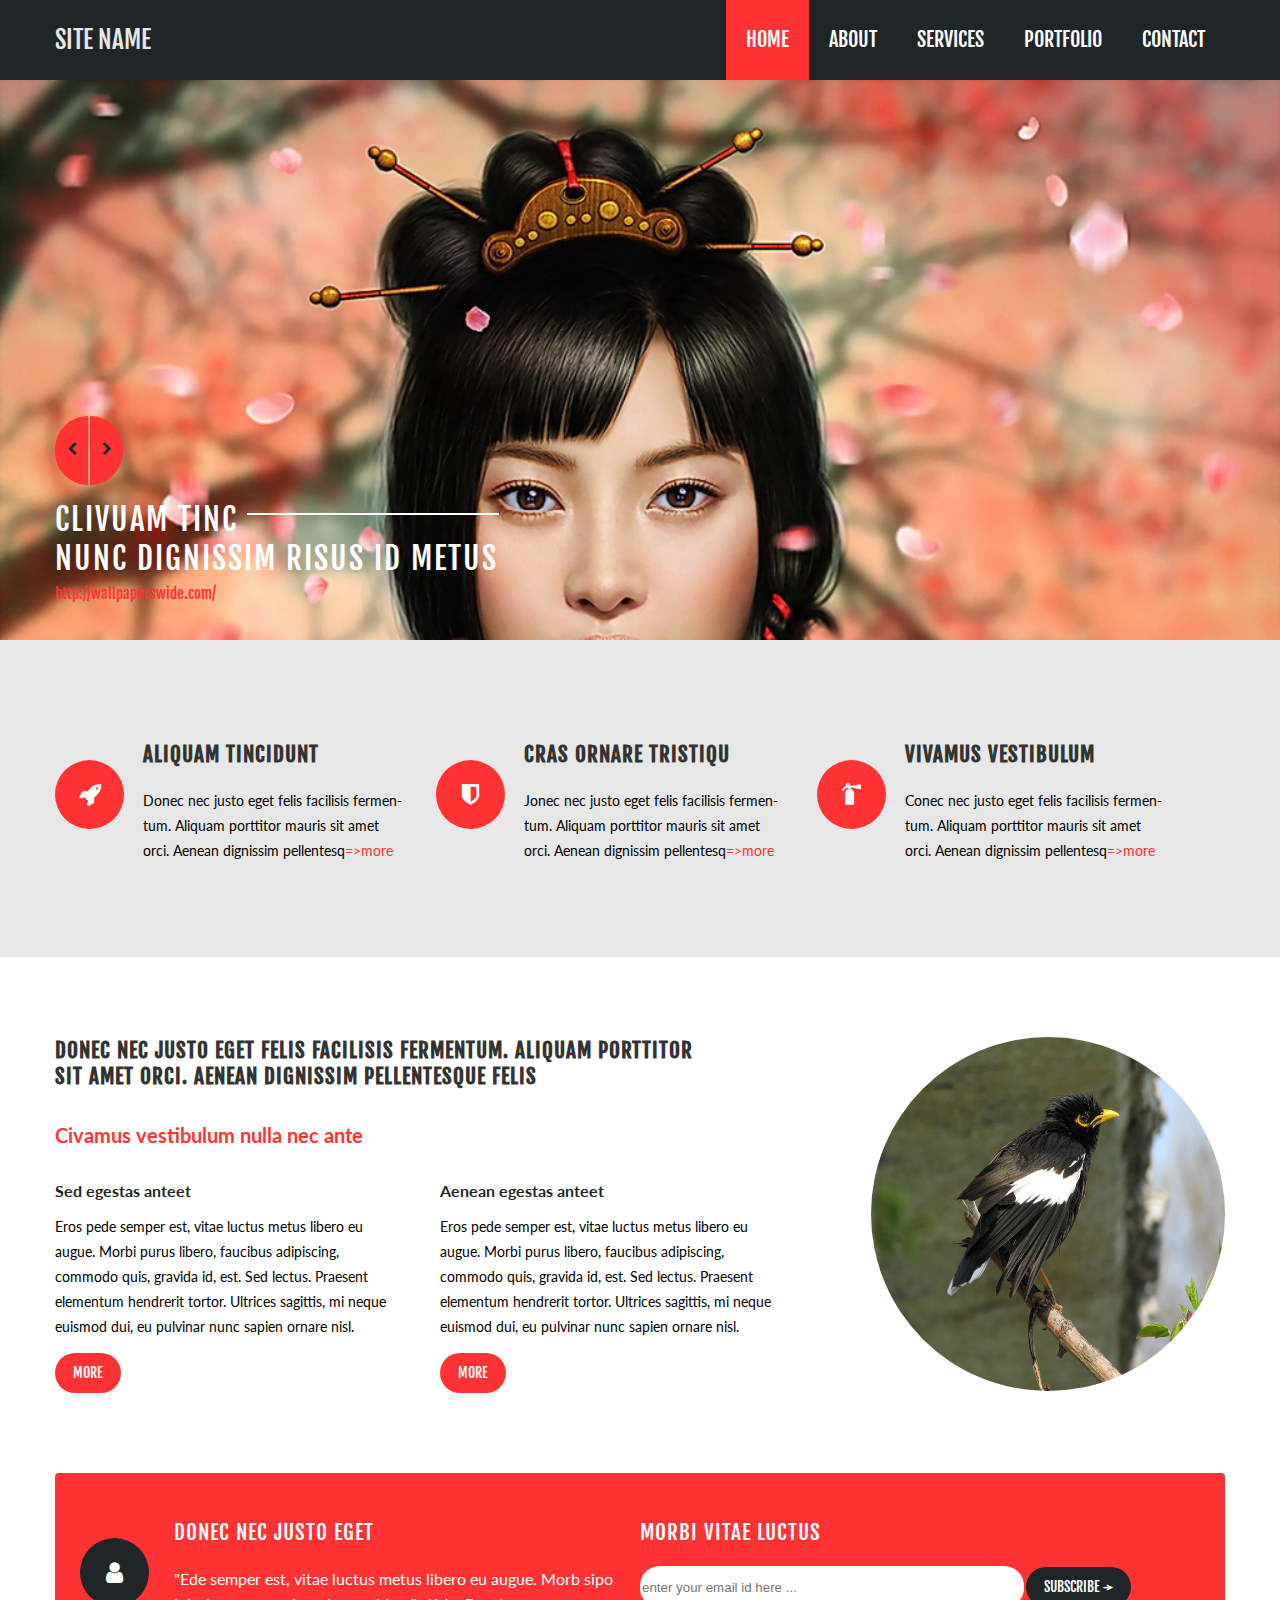
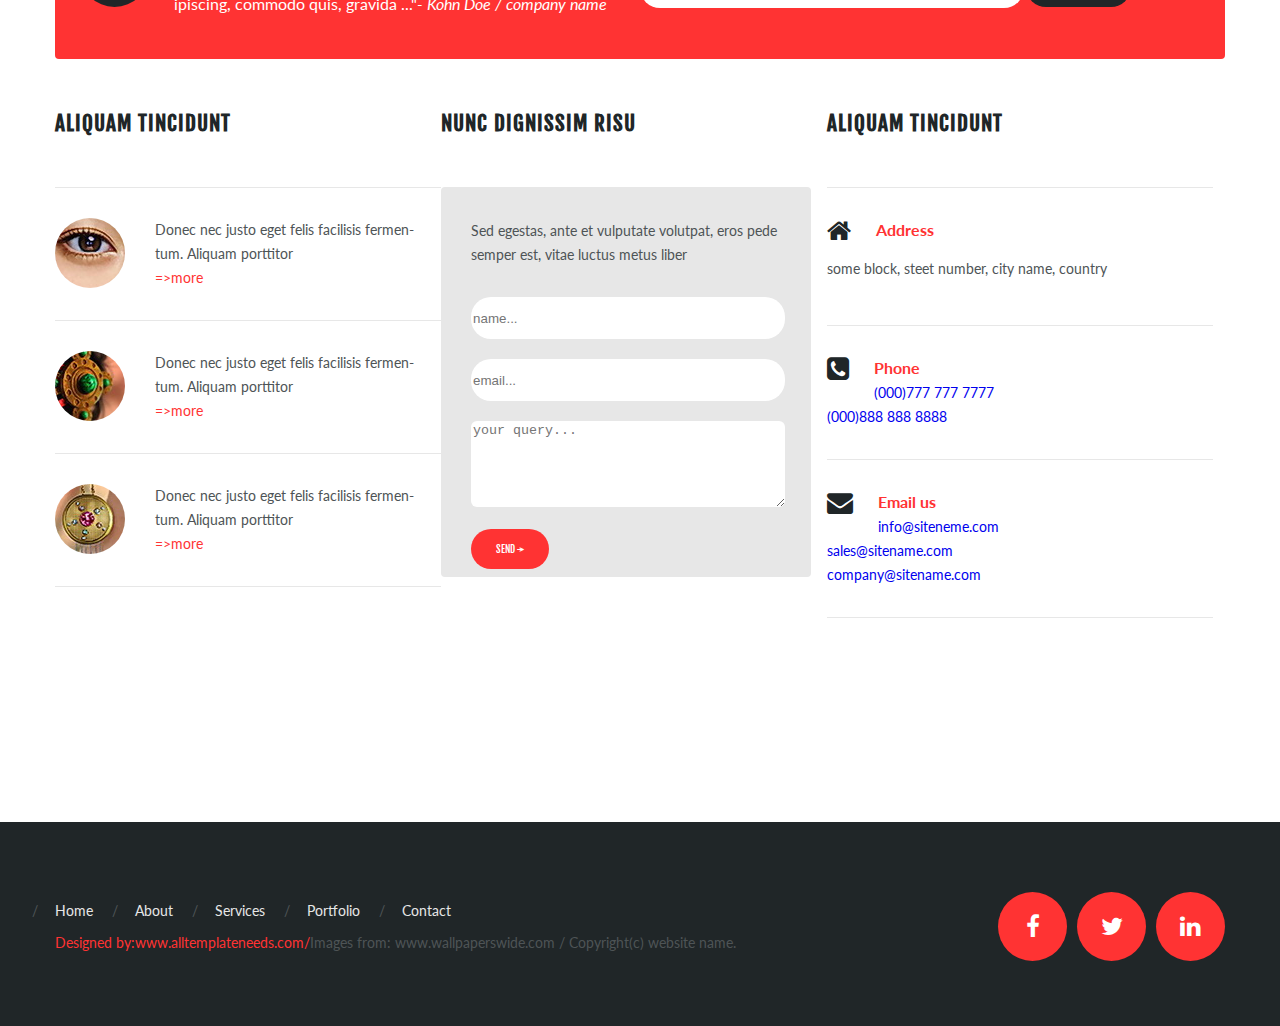
<file: layout/index.html>
<!DOCTYPE html>
<html lang="en">

<head>
    <title></title>
    <link rel="stylesheet" type="text/css" href="css/font-awesome.min.css">
    <link rel="stylesheet" type="text/css" href="css/style.css">
    <link href="https://fonts.googleapis.com/css?family=Fjalla+One|Lato" rel="stylesheet">
</head>

<body>
    <div class="main-content">
        <header class="header">
            <div class="wrapper clearfix">
                <a href="#" class="header-logo">site name</a>
                <nav class="header-menu">
                    <a class="active" href="#">home</a>
                    <a href="#">about</a>
                    <a href="#">services</a>
                    <a href="#">portfolio</a>
                    <a href="#">contact</a>
                </nav>
            </div>
        </header>
        <main class="main">
            <div class="promo-block">
                <div class="wrapper">
                    <span class="promo-block__arrow left_arrow">
                        <i class="fa fa-chevron-left"></i>
                    </span>
                    <span class="promo-block__arrow right_arrow">
                        <i class="fa fa-chevron-right"></i>
                    </span>
                    <h2>clivuam tinc
                        <hr size=2px width=250px color=#ffffff align="center"><br>nunc dignissim risus id metus</h2>
                    <a href="#">http://wallpaperswide.com/</a>
                </div>
            </div>
            <div class="grey-block">
                <div class="wrapper">
                    <ul class="grey-block-list clearfix">
                        <li>
                            <div class="ico"><i class="fa fa-rocket" aria-hidden="true"></i></div>
                            <aside class="grey-text">
                                <h3>Aliquam tincidunt</h3>
                                <p>Donec nec justo eget felis facilisis fermen-tum. Aliquam porttitor mauris sit amet orci.
                                    Aenean dignissim pellentesq<a href="#">=>more</a></p>
                            </aside>
                        </li>
                        <li>
                            <div class="ico"><i class="fa fa-shield" aria-hidden="true"></i></div>
                            <aside class="grey-text">
                                <h3>Cras ornare tristiqu</h3>
                                <p>Jonec nec justo eget felis facilisis fermen-tum. Aliquam porttitor mauris sit amet orci.
                                    Aenean dignissim pellentesq<a href="#">=>more</a></p>
                            </aside>
                        </li>
                        <li>
                            <div class="ico"><i class="fa fa-fire-extinguisher" aria-hidden="true"></i></div>
                            <aside class="grey-text">
                                <h3>Vivamus vestibulum</h3>
                                <p>Conec nec justo eget felis facilisis fermen-tum. Aliquam porttitor mauris sit amet orci.
                                    Aenean dignissim pellentesq<a href="#">=>more</a></p>
                            </aside>
                        </li>

                    </ul>
                </div>
            </div>
            <div class="news-block">
                <div class="wrapper">
                    <div class="news-content">
                        <h3>Donec nec justo eget felis facilisis fermentum. Aliquam porttitor<br> sit amet orci. Aenean dignissim
                            pellentesque felis
                        </h3>
                        <h4>Civamus vestibulum nulla nec ante</h4>
                        <ul class="basic-info">
                            <li>
                                <article class="basic-news">
                                    <h4>Sed egestas anteet </h4>
                                    <p>Eros pede semper est, vitae luctus metus libero eu augue. Morbi purus libero, faucibus
                                        adipiscing, commodo quis, gravida id, est. Sed lectus. Praesent elementum hendrerit
                                        tortor. Ultrices sagittis, mi neque euismod dui, eu pulvinar nunc sapien ornare nisl.</p>
                                    <button class="botton">more</button>
                            </li>
                            <li>
                                <article class="basic-news">
                                    <h4>Aenean egestas anteet</h4>
                                    <p>Eros pede semper est, vitae luctus metus libero eu augue. Morbi purus libero, faucibus
                                        adipiscing, commodo quis, gravida id, est. Sed lectus. Praesent elementum hendrerit
                                        tortor. Ultrices sagittis, mi neque euismod dui, eu pulvinar nunc sapien ornare nisl.</p>
                                    <botton class="botton">more</botton>
                            </li>
                        </ul>
                    </div>
                    <div class="news-img clearfix"><img src="img/bird.jpg" alt="bird"></div>
                </div>
            </div>
            <div class="red-block">
                <div class="wrapper">
                    <div class="user-form">
                        <div>
                            <div class="ico"><i class="fa fa-user" aria-hidden="true"></i></div>
                            <h3>donec nec justo eget</h3>
                            <p>"Ede semper est, vitae luctus metus libero eu augue. Morb sipo <br>ipiscing, commodo quis, gravida
                                ..."<em>- Kohn Doe / company name</em></p>
                        </div>
                        <form class="for-user">
                            <h3>morbi vitae luctus</h3>
                            <input type="email" name="login" placeholder="enter your email id here ...">
                            <botton class="botton">subscribe &#8594;</botton>
                        </form>
                    </div>
                </div>
            </div>
            <div class="contact-block">
                <div class="wrapper">
                    <div class="forum">
                        <h3>Aliquam tincidunt</h3>
                        <ul>
                            <li class="girl clearfix">
                                <div class="icon"></div>
                                <p>Donec nec justo eget felis facilisis fermen-<br>tum. Aliquam porttitor</p>
                                <a href="#">=>more</a>
                            </li>
                            <li class="cage clearfix">
                                <div class="icon"></div>
                                <p>Donec nec justo eget felis facilisis fermen-<br>tum. Aliquam porttitor</p>
                                <a href="#">=>more</a>
                            </li>
                            <li class="bird">
                                <div class="icon"></div>
                                <p>Donec nec justo eget felis facilisis fermen-<br>tum. Aliquam porttitor</p>
                                <a href="#">=>more</a>
                            </li>
                        </ul>
                    </div>
                    <div class="mail-block">
                        <h3>Nunc dignissim risu</h3>
                        <div class="grey-form">
                            <form>
                                <p>Sed egestas, ante et vulputate volutpat, eros pede semper est, vitae luctus metus liber</p>
                                <input type="text" size="40" placeholder="name...">
                                <input type="email" placeholder="email...">
                                <textarea name="comment" cols="40" rows="3" placeholder="your query..."></textarea>
                                <botton class="botton">send &#8594;</botton>
                            </form>
                        </div>
                    </div>
                    <div class="contact-inform">
                        <h3>aliquam tincidunt</h3>
                        <ul>
                            <li class="address">
                                <i class="fa fa-home" aria-hidden="true"></i>
                                <h4>Address</h4>
                                <p>some block, steet number, city name, country
                                </p>
                            </li>
                            <li class="phone">
                                <i class="fa fa-phone-square" aria-hidden="true"></i>
                                <h4>Phone</h4>
                                <a href="#">(000)777 777 7777</a>
                                <a href="#">(000)888 888 8888</a>
                            </li>
                            <li class="mail">
                                <i class="fa fa-envelope" aria-hidden="true"></i>
                                <h4>Email us</h4>
                                <a href="#">info@siteneme.com</a>
                                <a href="#">sales@sitename.com</a>
                                <a href="#">company@sitename.com</a>
                            </li>
                        </ul>
                    </div>

                </div>
            </div>
    </div>
    </main>
    </div>
    <footer>
        <div class="wrapper">
            <div class="footer-content clearfix">
                <nav class="footer-menu">
                    <a href="#">Home</a>
                    <a href="#">About</a>
                    <a href="#">Services</a>
                    <a href="#">Portfolio</a>
                    <a href="#">Contact</a>
                </nav>
                <p>Designed by:<a href="www.alltemplateneeds.com">www.alltemplateneeds.com</a>/<span>Images from:<a href="www.wallpaperswide.com"> www.wallpaperswide.com</a> / Copyright(c) website name. </span></p>
            </div>
            <div class="social-net">
                <div class="right">

                    <div class="ico"><i class="fa fa-facebook" aria-hidden="true"></i></div>
                    <div class="ico"><i class="fa fa-twitter" aria-hidden="true"></i></div>
                    <div class="ico"><i class="fa fa-linkedin" aria-hidden="true"></i></div>
                </div>
            </div>


        </div>

    </footer>
</body>

</html>
</file>
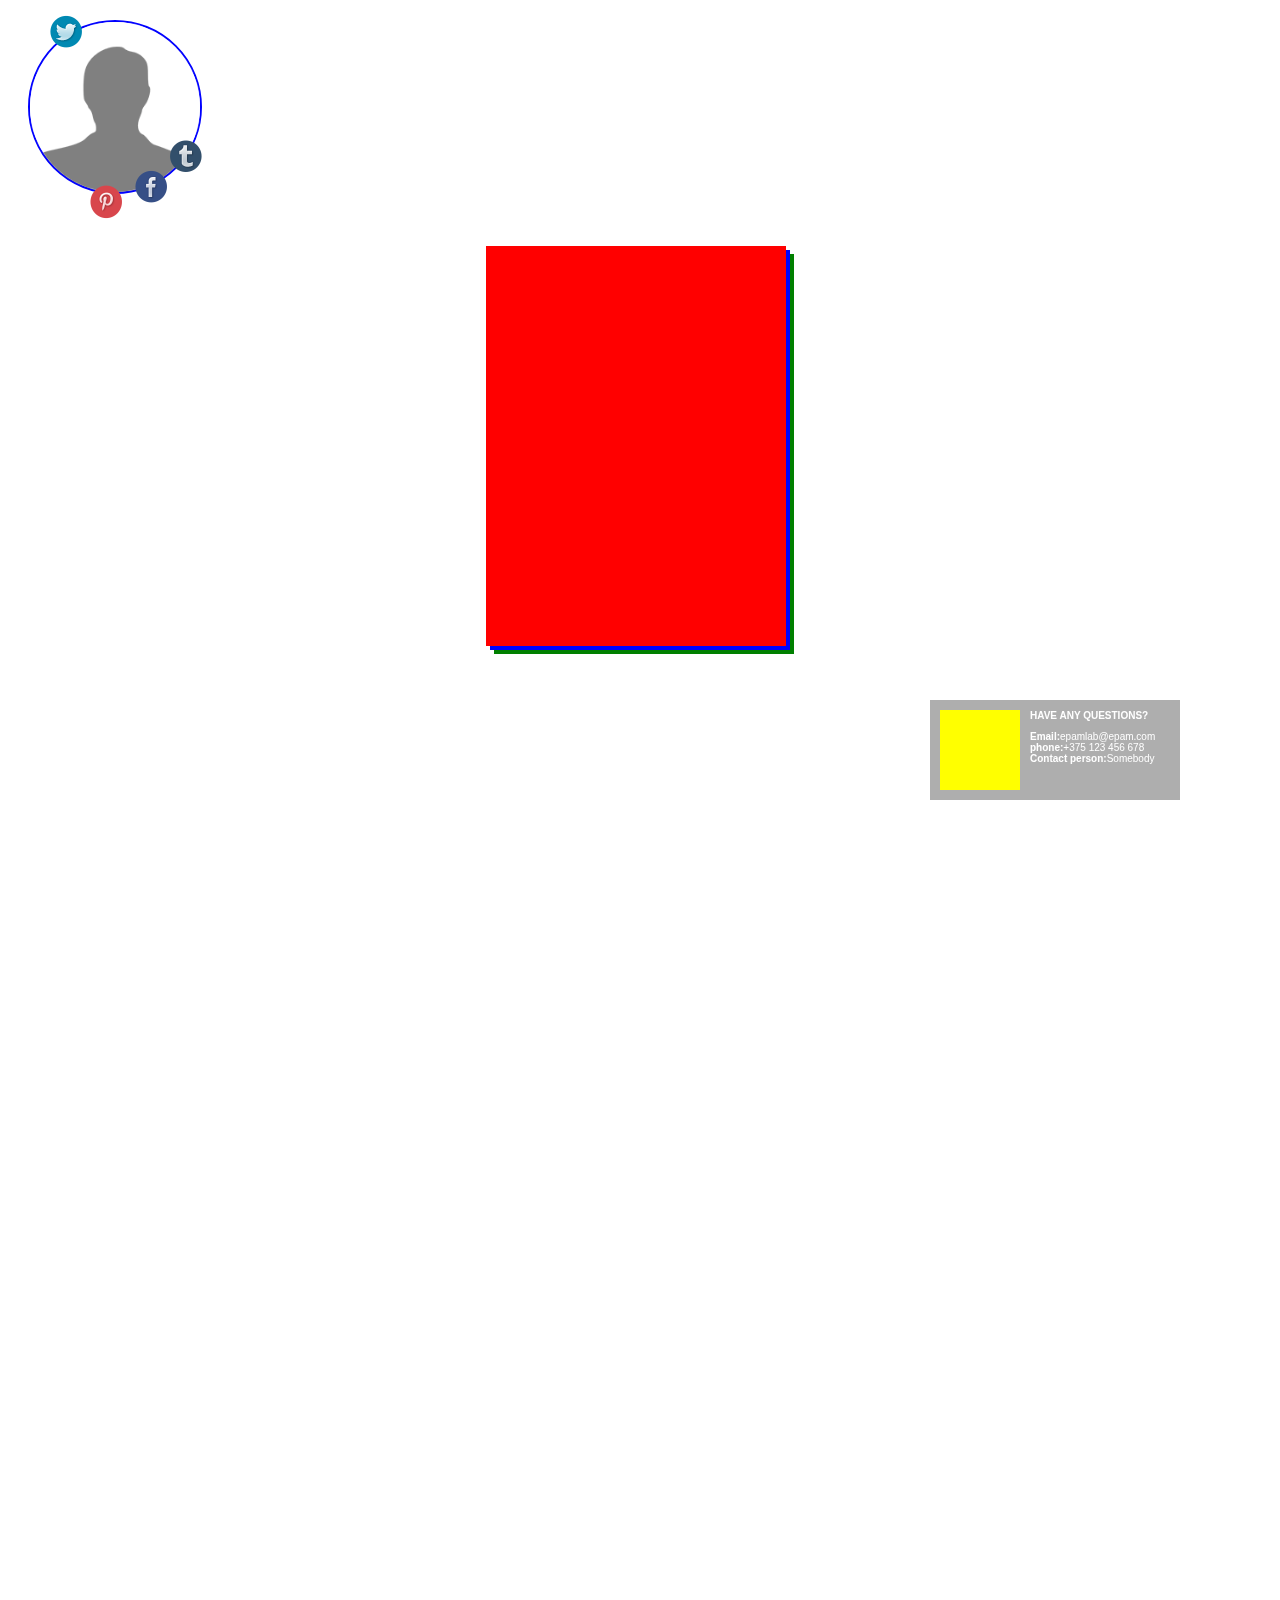
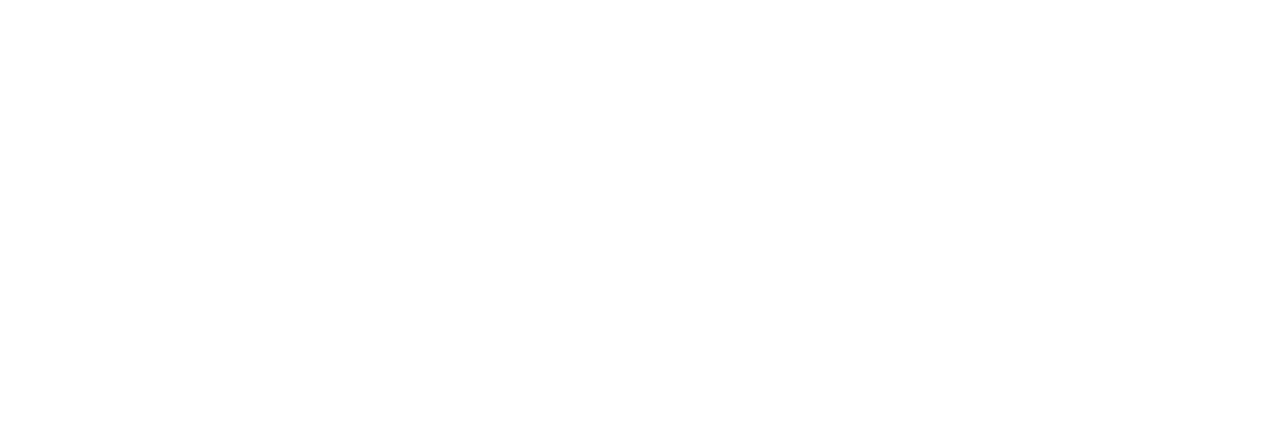
<file: positioning/index.html>
<!DOCTYPE html>
<html>
<head>
    <link rel="stylesheet" type="text/css" href="style.css" />
</head>
<body>
    <div class="kvadrat lightblue"></div>
    <div class="kvadrat blue"></div>
    <div class="kvadrat red"></div>
    <div class="avatar">
        <img src="img/avatar.png" alt="avatar">        
    </div>
    <a href="#" class="sprite sprite-facebook"></a>
    <a href="#" class="sprite sprite-twitter"></a>
    <a href="#" class="sprite sprite-tumblr "></a>
    <a href="#" class="sprite sprite-pinterest "></a>
    <div class="inform">
        <div class="yelloykv">
        </div>
        <div class="text">
        <h3>have any questions? </h3>
        <ul>
            <li><b>Еmail:</b>epamlab@epam.com
                <li> <b>phone:</b>+375 123 456 678
                    <li><b>Contact person:</b>Somebody
        </ul>
        </div>
    </div>
</body>
</html>
</file>
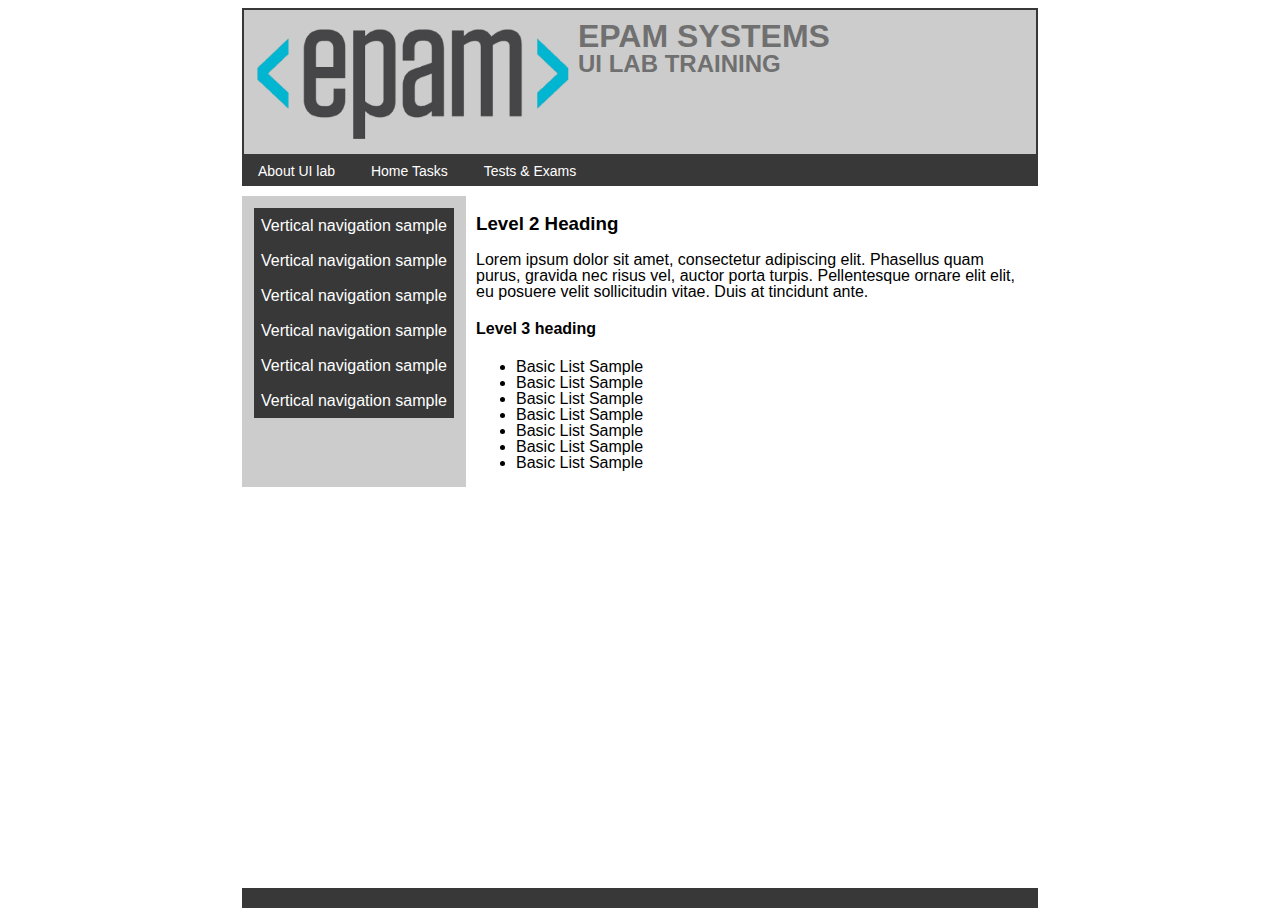
<file: simple-mockup/index.html>
<!DOCTYPE html>
<html lang="en">

<head>
    <meta charset="UTF-8">
    <title>Document</title>
    <link rel="stylesheet" href="https://necolas.github.io/normalize.css/5.0.0/normalize.css">
    <link rel="stylesheet" href="style.css">
</head>

<body>
    <div class="wrapper">
        <div class="container">
            <header>
                <div class="header-content clearfix">
                    <img class="logo" src="img/logo.png" alt="logo">
                    <h1>epam systems</h1>
                    <h2>ui lab training</h2>
                </div>
                <nav>
                    <a href="#"> About UI lab </a>
                    <a href="#"> Home Tasks </a>
                    <a href="#"> Tests & Exams </a>
                </nav>
            </header>
            <main class="clearfix">
                <div class="content">
                    <div class="sidebar">
                        <nav>
                            <a href="">Vertical navigation sample</a>
                            <a href="">Vertical navigation sample</a>
                            <a href="">Vertical navigation sample</a>
                            <a href="">Vertical navigation sample</a>
                            <a href="">Vertical navigation sample</a>
                            <a href="">Vertical navigation sample</a>
                        </nav>
                    </div>
                    <article>
                        <h3>Level 2 Heading </h3>
                        <p>Lorem ipsum dolor sit amet, consectetur adipiscing elit. Phasellus quam purus, gravida nec risus
                            vel, auctor porta turpis. Pellentesque ornare elit elit, eu posuere velit sollicitudin vitae.
                            Duis at tincidunt ante. </p>
                        <h4> Level 3 heading</h4>
                        <ul>
                            <li>Basic List Sample</li>
                            <li>Basic List Sample</li>
                            <li>Basic List Sample</li>
                            <li>Basic List Sample</li>
                            <li>Basic List Sample</li>
                            <li>Basic List Sample</li>
                            <li>Basic List Sample</li>
                        </ul>
                    </article>
                </div>
            </main>
        </div>
        <footer>
        </footer>
    </div>
</body>

</html>
</file>
<file: layout/css/style.css>
html {
    font-size: 10px;
}

html,
body {
    margin: 0;
    padding: 0;
    height: 100%;
    font-family: 'Fjalla One', sans-serif;
}

a {
    text-decoration: none;
}

ul {
    margin: 0;
    padding: 0;
}

.main-content {
    height: auto;
    min-height: 100%;
}

.main {
    padding: 80px 0 204px;
}

footer {
    background: #202628;
    height: 204px;
    margin-top: -204x;
}

.wrapper {
    height: 100%;
    width: 1170px;
    margin: 0 auto;
    position: relative;
}

.footer-menu {
    padding-top: 80px;
}

.footer-menu a {
    color: #e7e7e7;
    font-size: 1.4rem;
    font-family: 'Lato', sans-serif;
    display: inline-block;
    margin-right: 40px;
    position: relative;
}

.footer-menu a:hover {
    color: #ffffff;
}

.footer-menu a:not(first-child)::after {
    content: '/';
    color: #4e5456;
    position: absolute;
    left: -23px;
}

footer p {
    font-family: 'Lato', sans-serif;
    font-size: 1.4rem;
    color: #ff3333;
}

footer a {
    font-family: 'Lato', sans-serif;
    font-size: 1.4rem;
    color: #ff3333;
}

footer a:hover {
    color: #ffffff;
}

footer span {
    font-family: 'Lato', sans-serif;
    font-size: 1.4rem;
    color: #4e5456;
}

footer span a {
    color: #4e5456;
}

.footer-content {
    width: 60%;
    float: left;
}

.social-net {
    width: 40%;
    float: left;
    margin-top: 50px;
}

.social-net .right {
    float: right;
}

footer .ico {
    height: 69px;
    width: 69px;
    border-radius: 69px;
    background: #ff3333;
    float: left;
    margin: 20px 0 0;
    text-align: center;
    font-size: 2.4rem;
    color: #ffffff;
    line-height: 69px;
    margin-left: 10px;
}

footer .ico:hover {
    background: #ffffff;
    color: #ff3333;
}

.header {
    height: 80px;
    background: #202628;
    position: fixed;
    left: 0;
    top: 0;
    width: 100%;
    z-index: 1;
}

.header-logo {
    font-size: 2.5rem;
    line-height: 80px;
    color: #e7e7e7;
    text-transform: uppercase;
}

.header-menu {
    float: right;
    font-size: 0;
}

.header-menu a {
    display: inline-block;
    padding: 0 20px;
    height: 100%;
    color: #ffffff;
    font-size: 2rem;
    line-height: 80px;
    text-transform: uppercase;
}

.header-menu a:hover,
.header-menu a.active {
    background: #ff3333;
}

.clearfix::after {
    content: '';
    display: block;
    clear: both;
}

.promo-block {
    height: 560px;
    background: url(../img/cover.jpg) no-repeat 0 0;
    background-size: cover;
}

.promo-block__arrow {
    position: absolute;
    top: 60%;
    display: inline-block;
    width: 33px;
    height: 69px;
    background: #ff3333;
    cursor: pointer;
    text-align: center;
    line-height: 69px;
}

.left_arrow {
    left: 0;
    border-radius: 35px 0 0 35px;
}

.right_arrow {
    left: 35px;
    border-radius: 0 35px 35px 0;
}

.promo-block__arrow:hover {
    background: #e7e7e7;
}

.promo-block__arrow i {
    color: #202628;
    font-size: 1.4rem;
}

.promo-block h2 {
    position: absolute;
    top: 70%;
    text-transform: uppercase;
    font-size: 3.1rem;
    color: #ffffff;
    font-weight: normal;
    letter-spacing: 2px;
    font-family: 'Fjalla One', sans-serif;
}

.promo-block a {
    position: absolute;
    top: 90%;
    font-size: 1.5rem;
    color: #ff3333;
    font-family: 'Fjalla One', sans-serif;
}

.promo-block a:hover {
    color: #ffffff;
}

.promo-block hr {
    display: inline-block;
}

.grey-block {
    background: #e7e7e7;
    padding: 80px 0;
}

.grey-block-list {
    list-style-type: none;
}

.grey-block-list li {
    width: 30%;
    float: left;
    overflow: hidden;
    padding-right: 30px;
}

.grey-block-list .grey-text {
    float: right;
    width: 75%;
}

.grey-block-list .grey-text h3 {
    font-size: 2.1rem;
    color: #333333;
    margin-botton: 16px;
    text-transform: uppercase;
    letter-spacing: 1px;
}

.grey-block-list .grey-text p {
    font-size: 1.4rem;
    font-family: 'Lato', sans-serif;
    line-height: 25px;
}

.grey-block-list .grey-text a {
    color: #ff3333;
}

.grey-block-list .ico {
    height: 69px;
    width: 69px;
    border-radius: 69px;
    background: #ff3333;
    float: left;
    margin: 40px 0 0;
    text-align: center;
    font-size: 2.4rem;
    color: #ffffff;
    line-height: 69px;
}

.news-block {
    background: #ffffff;
    padding: 80px 0;
}

.news-block h3 {
    margin: 0px;
    font-size: 2.1rem;
    color: #333333;
    letter-spacing: 1px;
    text-transform: uppercase;
    float: left;
}

.news-block h4 {
    margin: 0;
    padding-top: 86px;
    font-size: 2rem;
    font-family: 'Lato', sans-serif;
    color: #ff3333;
}

.news-block .news-img img {
    width: 354px;
    height: 354px;
    border-radius: 354px;
    float: right;
}

.news-content {
    width: 770px;
    float: left;
}

.basic-info {
    list-style-type: none;
    font-family: 'Lato', sans-serif;
}

.basic-news {
    padding-right: 50px;
}

.basic-info .basic-news h4 {
    padding-top: 34px;
    font-size: 1.6rem;
    font-weight: bold;
    color: #202628;
}

.basic-info .basic-news p {
    font-size: 1.4rem;
    line-height: 25px;
}

.news-block .botton {
    border: none;
    background: #ff3333;
    display: inline-block;
    padding: 0px 18px;
    line-height: 40px;
    border-radius: 20px;
    text-align: center;
    text-transform: uppercase;
    color: #ffffff;
    font-family: 'Fjalla One', sans-serif;
    font-size: 1.4rem;
    cursor: pointer;
}

.news-block .botton:hover {
    background-color: #ffffff;
    color: #ff3333;
    border: 2px solid #ff3333;
}

.basic-info li {
    float: left;
    width: 50%;
}

.red-block .wrapper {}

.red-block .wrapper .user-form {
    height: 186px;
    background: #ff3333;
    border-radius: 4px;
    list-style-type: none;
}

.user-form {
    padding-left: 0px;
}

.user-form div {
    margin-top: 25px;
    float: left;
    width: 50%;
}

.red-block .user-form .ico {
    height: 69px;
    width: 69px;
    border-radius: 69px;
    background: #202628;
    float: left;
    margin: 40px 25px 0 25px;
    text-align: center;
    font-size: 2.4rem;
    color: #ffffff;
    line-height: 69px;
}

.red-block .user-form h3 {
    text-transform: uppercase;
    font-family: 'Fjalla One', sans-serif;
    font-size: 2.1rem;
    color: #ffffff;
    letter-spacing: 1px;
    font-weight: normal;
}

.red-block .user-form p {
    font-family: 'Lato', sans-serif;
    font-size: 1.6rem;
    color: #ffffff;
    line-height: 25px;
}

.user-form .for-user {
    margin-top: 25px;
    display: inline-block;
}

.for-user input {
    border: 0px;
    height: 40px;
    width: 380px;
    border-radius: 20px;
    background: #ffffff;
}

.for-user .botton {
    display: inline-block;
    background: #202628;
    padding: 0px 18px;
    line-height: 40px;
    border-radius: 20px;
    text-align: center;
    text-transform: uppercase;
    color: #ffffff;
    font-family: 'Fjalla One', sans-serif;
    font-size: 1.4rem;
    cursor: pointer;
}

.for-user .botton:hover {
    background: #ffffff;
    color: #202628;
}

.forum ul {
    list-style-type: none;
    padding-left: 0px;
}

.forum .icon {
    width: 70px;
    height: 70px;
    border-radius: 70px;
    float: left;
    background: url(../img/cover.jpg) no-repeat;
    margin-right: 30px;
}

.girl .icon {
    background-position: -390px -310px;
}

.cage .icon {
    background-position: -596px -460px;
}

.bird .icon {
    background-position: -350px -544px;
}

.mail-block .grey-form {
    height: 390px;
    width: 370px;
    background: #e7e7e7;
    border-radius: 4px;
}

.forum li {
    display: block;
    border-top: 1px solid #e7e7e7;
    padding: 30px 0;
    font-family: 'Lato', sans-serif;
    font-size: 14px;
    line-height: 24px;
    color: #4e5456;
}

.forum li:last-child {
    border-bottom: 1px solid #e7e7e7;
}

.forum li p {
    margin: 0px;
}

.forum {
    width: 33%;
    float: left;
}

.mail-block {
    width: 33%;
    float: left;
}

.contact-block h3 {
    text-transform: uppercase;
    font-family: 'Fjalla One', sans-serif;
    font-size: 2.1rem;
    color: #202628;
    padding: 30px 0;
    letter-spacing: 1px;
}

.forum li a {
    color: #ff3333;
}

.grey-form input {
    border: 0px;
    height: 40px;
    width: 310px;
    border-radius: 20px;
    margin: 10px 30px;
    background: #ffffff;
}

.grey-form p {
    font-family: 'Lato', sans-serif;
    font-size: 1.4rem;
    line-height: 24px;
    color: #4e5456;
    padding: 32px 30px 6px;
}

.grey-form textarea {
    height: 82px;
    width: 310px;
    border: 0px;
    border-radius: 6px;
    margin: 10px 30px 20px;
}

.grey-form .botton {
    display: inline-block;
    background: #ff3333;
    padding: 0px 25px;
    line-height: 40px;
    border-radius: 20px;
    font-family: 'Fjalla One', sans-serif;
    text-align: center;
    text-transform: uppercase;
    margin: 0px 30px;
    color: #ffffff;
    cursor: pointer;
}

.grey-form .botton:hover {
    background: #ffffff;
    color: #ff3333;
}

.contact-inform {
    width: 33%;
    display: inline-block;
}

.contact-inform ul {
    padding-left: 0px;
}

.contact-inform li {
    display: block;
    border-top: 1px solid #e7e7e7;
    padding: 30px 0;
    font-family: 'Lato', sans-serif;
    font-size: 1.4rem;
    line-height: 24px;
    color: #4e5456;
}

.contact-inform li:last-child {
    border-bottom: 1px solid #e7e7e7;
}

.contact-inform h4 {
    display: inline-block;
    font-size: 1.6rem;
    color: #ff3333;
    font-weight: bold;
    margin: 0px;
}

.contact-inform li i {
    font-size: 2.6rem;
    float: left;
    color: #202628;
    margin-right: 25px;
}

.contact-inform a {
    display: block;
}
</file>
<file: positioning/style.css>
body {
    height: 2000px
}

.kvadrat {
    height: 400px;
    width: 300px;
    position: absolute;
    top: 50%;
    left: 50%;
    margin-left: -150px;
    /* 300px / 2 */
    margin-top: -200px;
}

.blue {
    background-color: blue;
}

.red {
    background-color: red;
    margin-left: -154px;
    /* Отступ слева */
    margin-top: -204px;
}

.lightblue {
    background-color: green;
    margin-left: -146px;
    /* Отступ слева */
    margin-top: -196px;
}

.avatar {
    border: 2px solid blue;
    border-radius: 100px;
    height: 170px;
    width: 170px;
    margin: 20px 0 0 20px;
    text-align: center;
    vertical-align: middle;
}

.avatar img {
    height: 170px;
    }

.inform {
    position: fixed;
    bottom: 100px;
    right: 100px;
    width: 250px;
    height: 100px;
    background-color: rgba(93, 93, 93, 0.5);
}

.yelloykv {
    position: absolute;
    width: 80px;
    height: 80px;
    background-color: yellow;
    top: 50%;
    margin-left: 10px;
    margin-top: -40px;
}

.sprite {
    background-image: url(img/spritesheet.png);
    background-repeat: no-repeat;
    display: block;
}

.sprite-facebook {
    width: 32px;
    height: 33px;
    background-position: -5px -5px;
    position: absolute;
    top: 170px;
    left: 135px;
}

.sprite-pinterest {
    width: 32px;
    height: 34px;
    background-position: -5px -48px;
    position: absolute;
    top: 185px;
    left: 90px;
}

.sprite-tumblr {
    width: 32px;
    height: 32px;
    background-position: -5px -92px;
    position: absolute;
    top: 140px;
    left: 170px;
}

.sprite-twitter {
    width: 32px;
    height: 33px;
    background-position: -5px -134px;
    position: absolute;
    top: 15px;
    left: 50px;
}

h3 {
    text-transform: uppercase;
    font-size: 10px;
    font-family: arial;
    font-weight: bold;
    color:white;
}

.text {
    width: 150px;
    float: right;

}

ul {
    list-style-type: none;
    font-size: 10px;
    padding-left: 0px;
    font-family: arial;
    color:white;
}
</file>
<file: simple-mockup/style.css>
html {
    height: 100%;
}

body {
    min-height: 100%;
    height: auto;
    position: relative;
    line-height: 1;
    font-family: Arial;
}

.wrapper {
    width: 796px;
    margin: 0 auto;
    }

header {
    background: #cccccc;
}

h1,
h2 {
    margin: 0;
    text-transform: uppercase;
    color: #707070;
  }

.header-content {
    padding: 10px;
    border: 2px solid #383838;
}

header .logo {
    float: left;
    margin-right: 5px;
}

.clearfix::after {
    content: "";
    display: block;
    clear: both;
}

header nav {
    background: #383838;
    height: 30px;
    font-size: 14px;
}

header a {
    display: inline-block;
    text-decoration: none;
    color: #ffffff;
    line-height: 30px;
    padding: 0 16px;
    box-sizing: border-box;
    font-size: 14px;
}

header a:hover {
    background: #ffffff;
    color: #383838;
}

.container {
    padding-bottom: 30px;
}

main {
    margin-top: 10px;
}

.content {
    background: #cccccc;
    overflow: hidden;
}

.sidebar {
    width: 224px;
    float: left;
    background: #cccccc;
}

.sidebar nav {
    background: #383838;
    margin: 12px;
}

.sidebar nav a {
    display: block;
    height: 35px;
    text-decoration: none;
    color: #ffffff;
    line-height: 35px;
    text-align: center;
}

article {
    background: #ffffff;
    box-sizing: border-box;
    padding: 0 10px;
    width: 572px;
    float: left;
}

.sidebar nav a:hover {
    text-decoration: underline;
    background: #ffffff;
    color: #383838;
}

footer {
    display: block;
    background: #383838;
    position: absolute;
    bottom: 0;
    height: 20px;
    width: 796px;
}
</file>
